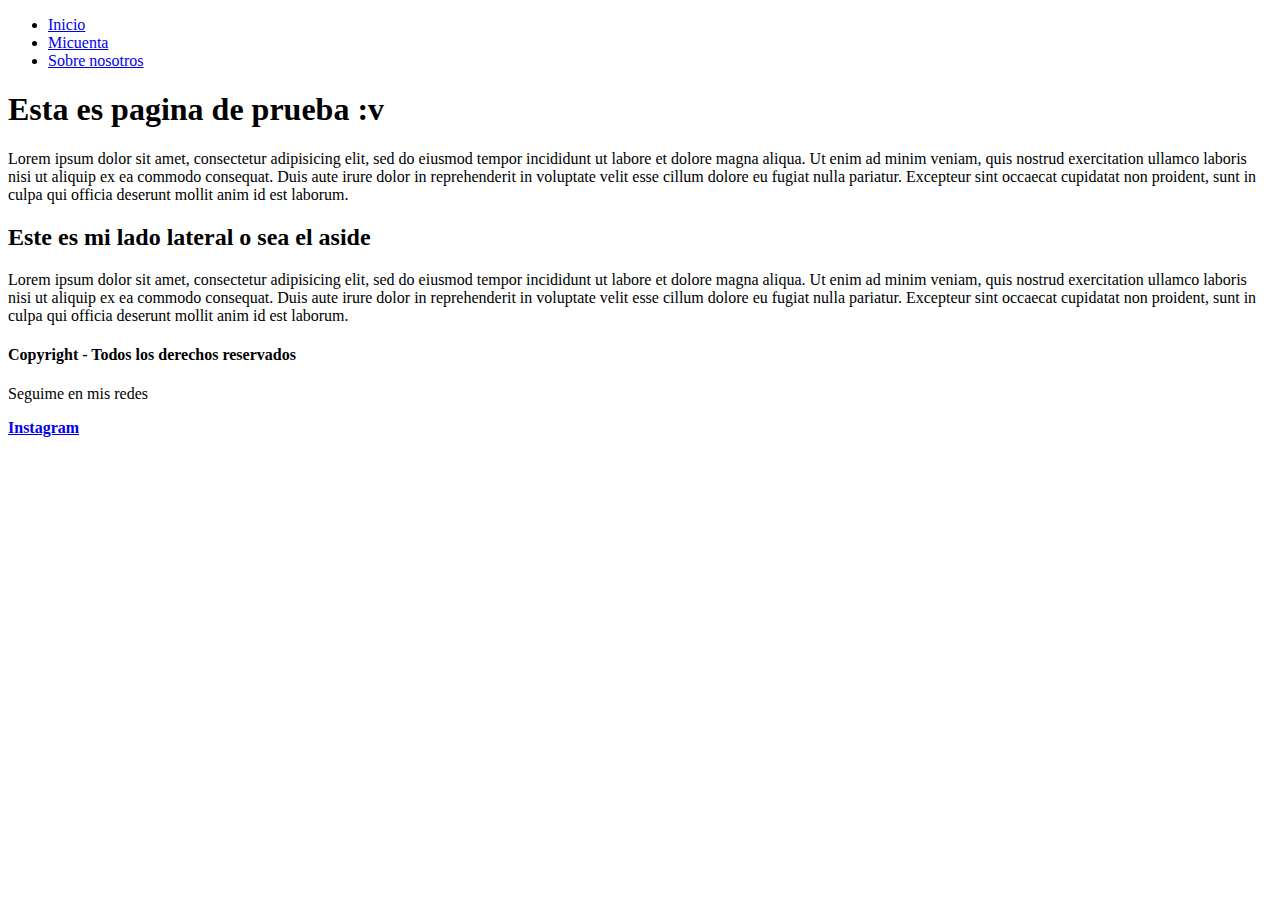
<file: index.html>
<!DOCTYPE html>
<html>

<head>

	<title>Seimus Página</title>
	<link rel="icon" href="pepo2.ico">
	<meta charset="utf-8">

</head>

<body>
	<header>
		<nav>
			<ul>
				<li> <a href="index.html">Inicio</a></li>
				<li> <a href="micuenta.html">Micuenta</a></li>
				<li> <a href="nosotros.html">Sobre nosotros</a></li>
			</ul>
		</nav>
	</header>
	
	<article>
		<section>
			<h1>Esta es pagina de prueba :v</h1>
			<p> Lorem ipsum dolor sit amet, consectetur adipisicing elit, sed do eiusmod
			tempor incididunt ut labore et dolore magna aliqua. Ut enim ad minim veniam,
			quis nostrud exercitation ullamco laboris nisi ut aliquip ex ea commodo
			consequat. Duis aute irure dolor in reprehenderit in voluptate velit esse
			cillum dolore eu fugiat nulla pariatur. Excepteur sint occaecat cupidatat non
			proident, sunt in culpa qui officia deserunt mollit anim id est laborum.
			</p>
		</section>
	</article>
	<aside>
		<h2> Este es mi lado lateral o sea el aside</h2>
		<p>Lorem ipsum dolor sit amet, consectetur adipisicing elit, sed do eiusmod
		tempor incididunt ut labore et dolore magna aliqua. Ut enim ad minim veniam,
		quis nostrud exercitation ullamco laboris nisi ut aliquip ex ea commodo
		consequat. Duis aute irure dolor in reprehenderit in voluptate velit esse
		cillum dolore eu fugiat nulla pariatur. Excepteur sint occaecat cupidatat non
		proident, sunt in culpa qui officia deserunt mollit anim id est laborum.</p>
	</aside>
	<footer>
		<h4>Copyright - Todos los derechos reservados</h4>
		<p>Seguime en mis redes</p>
		<a href="https://Instagram.com/seimusss"><b>Instagram</b></a>
	</footer>

</body>

</html>
</file>
